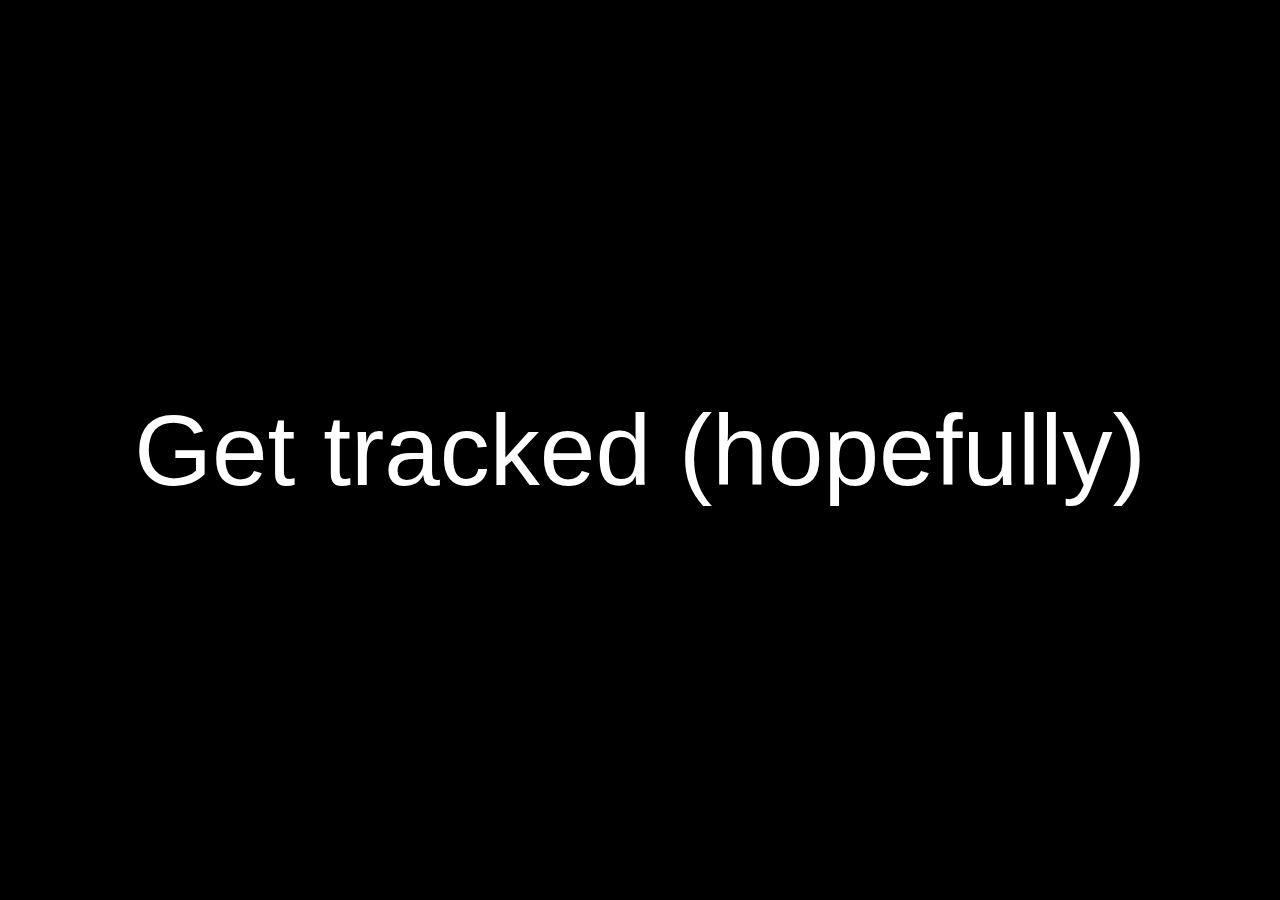
<file: tracking/index.html>
<!DOCTYPE html>
<html lang="en">
<head>
	<meta charset="UTF-8">
	<meta http-equiv="X-UA-Compatible" content="IE=edge">
	<meta name="viewport" content="width=device-width, initial-scale=1.0">
	<title>Tracking</title>
	<style>
		* {
			margin: 0;
			padding: 0;
			box-sizing: border-box;
		}
		body {
			background-color: black;
			color: white;
		}
		.centered-text {
			display: flex;
			justify-content: center;
			align-items: center;
			height: 100vh;
			font-size: 100px;
			font-family: Helvetica, sans-serif;
		}
	</style>
</head>
<body>
	<div class="centered-text">
		Get tracked (hopefully)
	</div>

	<!-- Google tag (gtag.js) -->
	<script async src="https://www.googletagmanager.com/gtag/js?id=G-XESLPMEBWH"></script>
	<script>
		window.dataLayer = window.dataLayer || [];
		function gtag(){dataLayer.push(arguments);}
		gtag('js', new Date());

		gtag('config', 'G-XESLPMEBWH');
	</script>
</body>
</html>
</file>
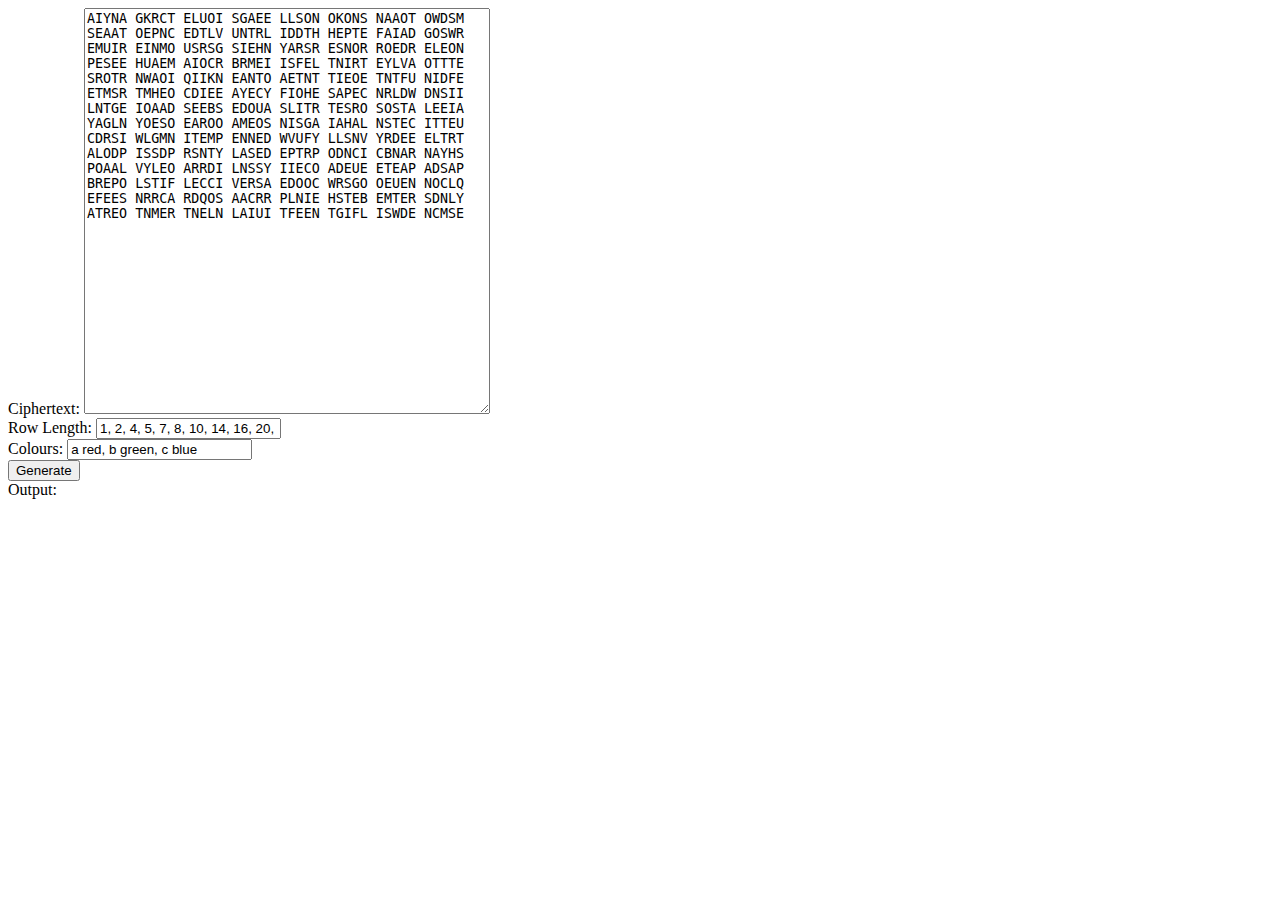
<file: cipher-challenge/transposition/index.html>
<!DOCTYPE html>
<html lang="en">
<head>
	<meta charset="UTF-8">
	<meta name="viewport" content="width=device-width, initial-scale=1.0">
	<title>Document</title>
	<style>
		.plain-text {
			padding: 5px;
			border: 1px solid black;
			border-radius: 5px;
			background-color: rgb(237, 237, 237);
			font-family: monospace;
			width: min-content;
			margin: 5px;
		}
		.all-decodes {
			display: flex;
			flex-wrap: wrap;
		}
	</style>
</head>
<body style="word-wrap: break-word;">
	<form id="valuesForm">
		<label for="ciphertext">Ciphertext:</label>
		<textarea id="ciphertext" name="ciphertext" value="" style="height: 400px; width: 400px;">AIYNA GKRCT ELUOI SGAEE LLSON OKONS NAAOT OWDSM SEAAT OEPNC EDTLV UNTRL IDDTH HEPTE FAIAD GOSWR EMUIR EINMO USRSG SIEHN YARSR ESNOR ROEDR ELEON PESEE HUAEM AIOCR BRMEI ISFEL TNIRT EYLVA OTTTE SROTR NWAOI QIIKN EANTO AETNT TIEOE TNTFU NIDFE ETMSR TMHEO CDIEE AYECY FIOHE SAPEC NRLDW DNSII LNTGE IOAAD SEEBS EDOUA SLITR TESRO SOSTA LEEIA YAGLN YOESO EAROO AMEOS NISGA IAHAL NSTEC ITTEU CDRSI WLGMN ITEMP ENNED WVUFY LLSNV YRDEE ELTRT ALODP ISSDP RSNTY LASED EPTRP ODNCI CBNAR NAYHS POAAL VYLEO ARRDI LNSSY IIECO ADEUE ETEAP ADSAP BREPO LSTIF LECCI VERSA EDOOC WRSGO OEUEN NOCLQ EFEES NRRCA RDQOS AACRR PLNIE HSTEB EMTER SDNLY ATREO TNMER TNELN LAIUI TFEEN TGIFL ISWDE NCMSE</textarea>
		<br>

		<label for="rowLength">Row Length:</label>
		<input type="string" id="rowLength" name="rowLength" value="1, 2, 4, 5, 7, 8, 10, 14, 16, 20, 28, 35, 40, 56, 70, 80, 112, 140, 280, 560">
		<br>

		<label for="colours">Colours:</label>
		<input type="string" id="colours" name="colours" value="a red, b green, c blue">
		<br>

		<button type="submit">Generate</button>
	</form>

	Output:<br>
	<div id="output">

	</div>

	<script src="./index.js"></script>
</body>
</html>
</file>
